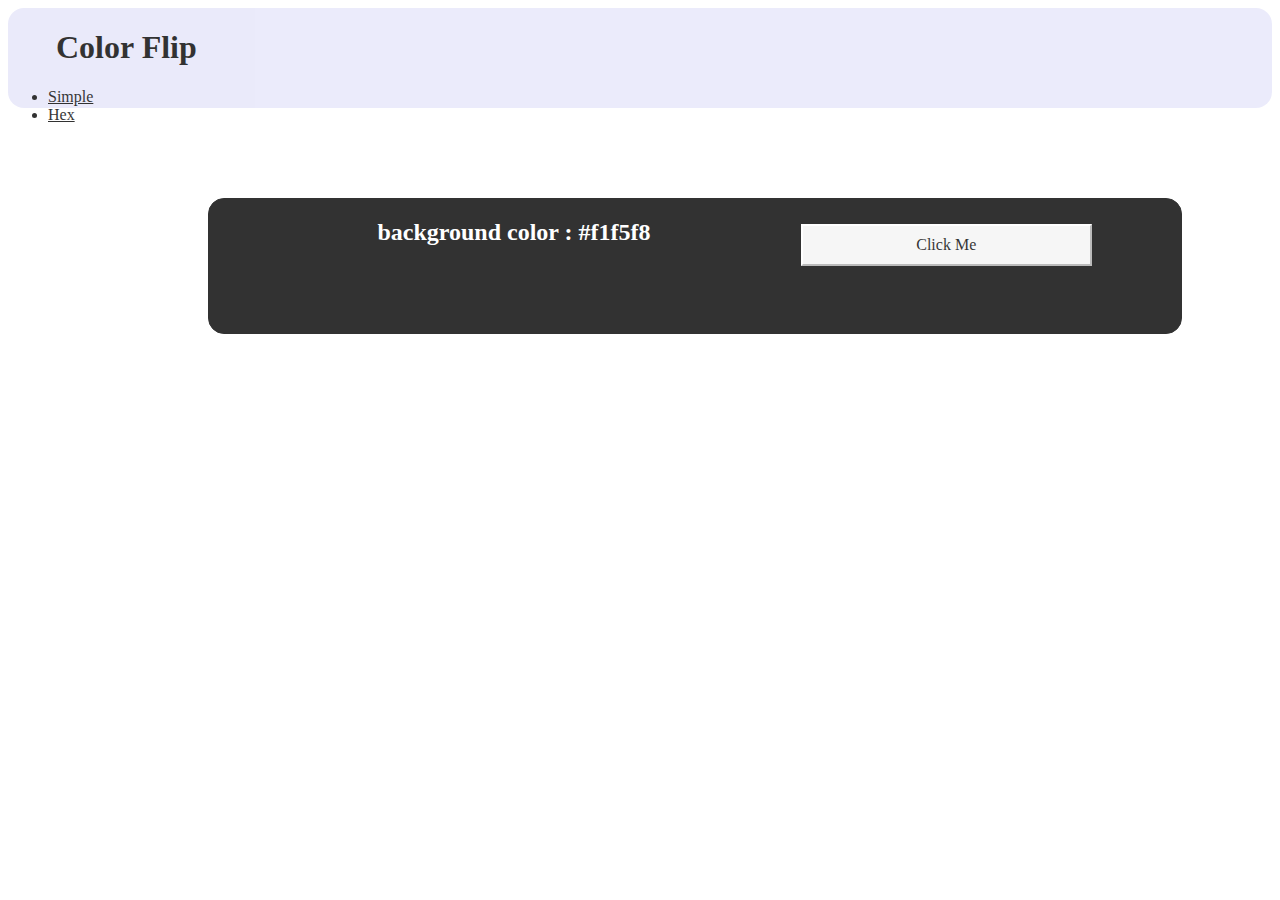
<file: main/index.html>
<!DOCTYPE html>
<html lang="en">
<head>
    <meta charset="UTF-8">
    <meta http-equiv="X-UA-Compatible" content="IE=edge">
    <meta name="viewport" content="width=device-width, initial-scale=1.0">
     <link rel="stylesheet" href="style.css">
    <title>Color Flip</title>
</head>
<body> 
     <nav>
        <div class="nav">
        <h1>Color Flip</h1>
        <ul class="nav-ul">
            
         <li>
             <a href="index.html">Simple</a>
         </li>
         <li>
             <a href="hex.html">Hex</a>
         </li>
        </ul>
    </div>
     </nav>
    <section>
        <main>
            <div class="container">
                <h2>background color : <span class="color">
                    #f1f5f8
                </span></h2>
                <button class="btn btn-hero" id="btn">Click Me</button>
            </div>
        </main>
    </section>
    <script src="javascript.js"></script>
</body>
</html>
</file>
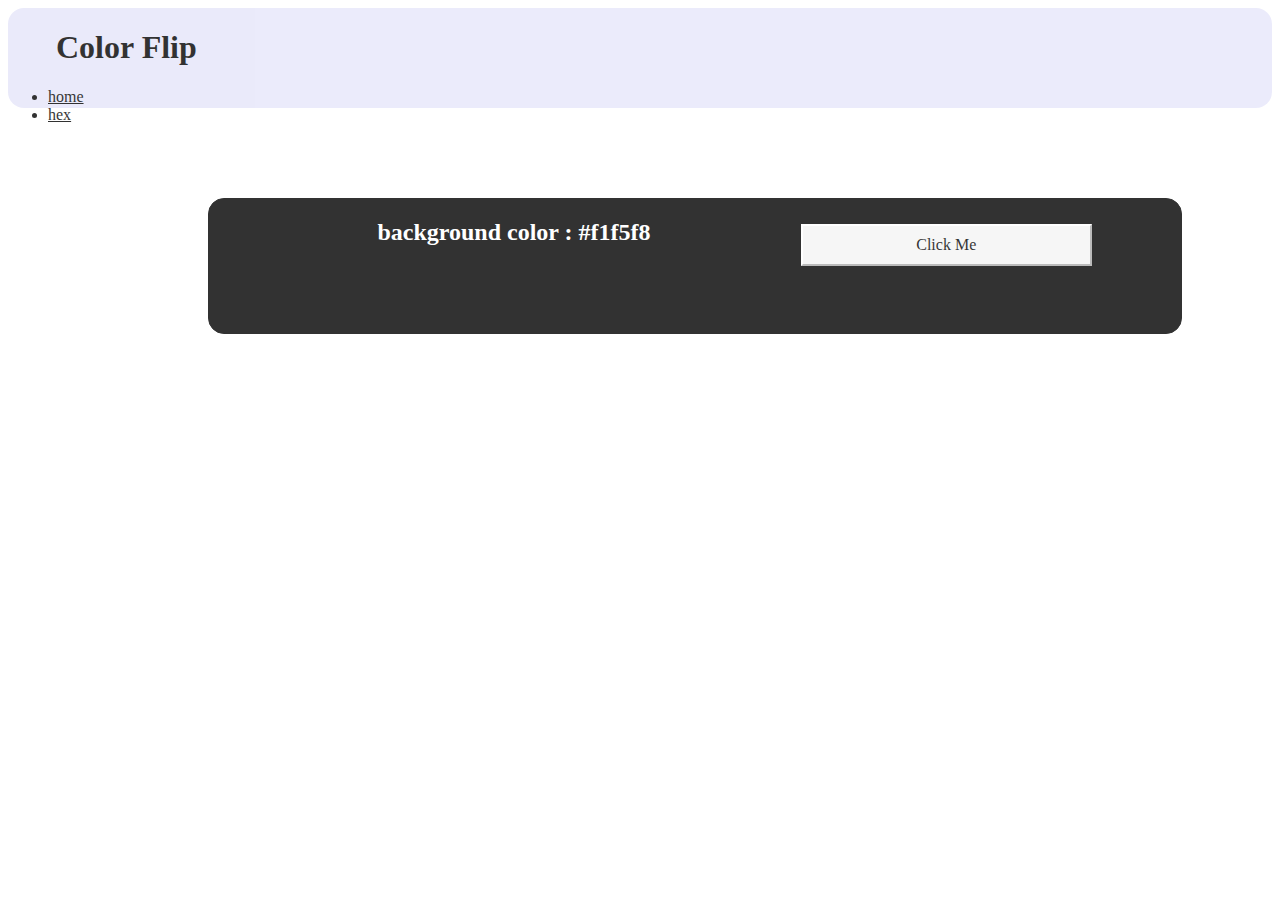
<file: main/hex.html>
<!DOCTYPE html>
<html lang="en">
<head>
    <meta charset="UTF-8">
    <meta http-equiv="X-UA-Compatible" content="IE=edge">
    <meta name="viewport" content="width=device-width, initial-scale=1.0">
    <link rel="stylesheet" href="style.css">
    <title>Color Flip hex</title>
</head>
<body>
    <nav>
        <div class="nav">
        <h1>Color Flip</h1>
        <ul class="nav-ul">
         <li>
             <a href="index.html">home</a>
         </li>
         <li>
             <a href="hex.html">hex</a>
         </li>
        </ul>
    </div>
    </nav>
    <section>
        <main class="main">
            <div class="container">
                <h2>background color : <span class="color">
                    #f1f5f8
                </span></h2>
                <button class="btn" id="btn">Click Me</button>
            </div>
        </main>
    </section>
    <script src="hex.js"></script>
</body>
</html>
</file>
<file: main/style.css>
/* header {
    
} */

nav {
   display: grid; 
   grid-template-columns: 1fr repeat(3, 100px);
   grid-template-rows: 50px 50px;
   grid-column: 1 / 2;
   background: lavender;
   justify-content: center;
   align-content: center;
   border-radius: 1em;
   opacity: 0.8;
} 

 a {
     color: black;
     font-family: 'Times New Roman', Times, serif;
     grid-row: 3/4;

    }

/* check to see if container is what I need. */
.container {
display: grid; 
grid-template-columns: repeat(2, 1fr);
grid-template-rows: repeat(2, 1fr);
grid-auto-flow: dense;

/* background-color: lavender; */

border: 1px solid black;
margin-top: 90px;
margin-left: 200px;
margin-right: 90px;
padding-right: 89px;
align-content: center;
justify-content: center;
background-color: black;
opacity: 0.7;
border-radius: 1em;
opacity: 0.8;
}

h1 {
    grid-column: 1/2;
    grid-row: 1/3;
    padding-left: 48px;
}

h2 {
    
    grid-column: 1 / 2;
    justify-content: center;
    margin-left: auto;
    color: #fff;
}

/* the button is not done. */
button {
     grid-template: 1fr / 1fr;
     margin: 25px 0px 0px 150px;    
    font-family: 'Times New Roman', Times, serif;
    font-size: 16px;
    background-color: whitesmoke;
    border-color: #fff;
    
}
</file>
